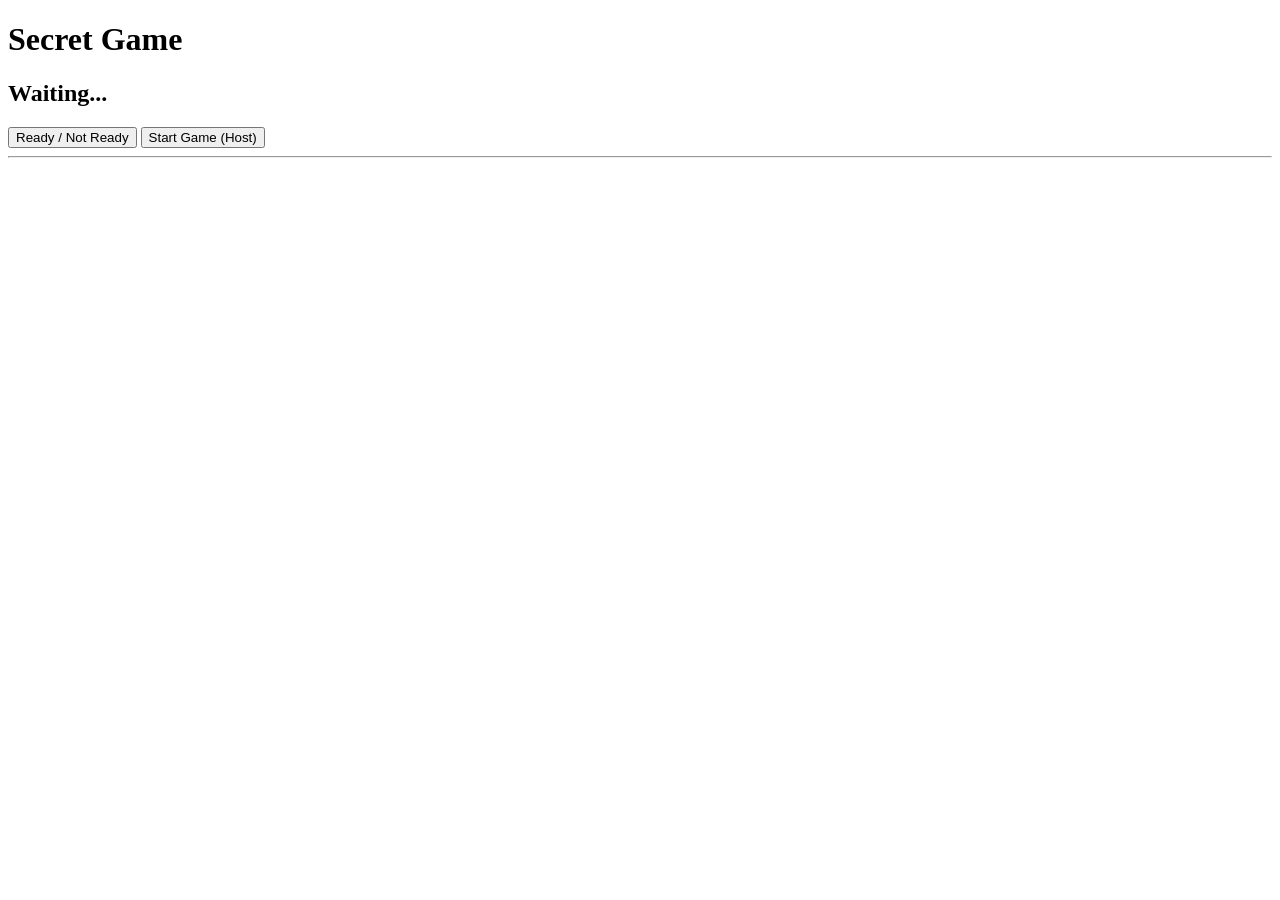
<file: secret_lan_game/web/index.html>
<!DOCTYPE html>
<html>
<head>
  <meta charset="utf-8" />
  <title>Secret Hitler</title>
</head>
<body>

<h1>Secret Game</h1>

<h2 id="role">Waiting...</h2>

<ul id="players"></ul>

<button onclick="toggleReady()">Ready / Not Ready</button>
<button onclick="startGame()">Start Game (Host)</button>

<hr>

<h3 id="president"></h3>

<div id="nomination" style="display:none">
  <select id="nominees"></select>
  <button onclick="nominate()">Nominate</button>
</div>

<div id="voting" style="display:none">
  <button onclick="vote('JA')">JA</button>
  <button onclick="vote('NEIN')">NEIN</button>
</div>

<h3 id="voteResult"></h3>

<script>
const ws = new WebSocket(`ws://${location.host}/ws`);

let me = null;
let currentPresident = null;

/* ---------- helpers ---------- */

function getPlayerName(players, id) {
  const p = players.find(p => p.id === id);
  return p ? p.name : id;
}

function renderNominees(players, president) {
  const sel = document.getElementById("nominees");
  sel.innerHTML = "";
  players.forEach(p => {
    if (p.id !== president && 
        p.alive &&
        p.id !== lastChancellor &&
        p.id !== lastPresident
    )
    {
      const opt = document.createElement("option");
      opt.value = p.id;
      opt.text = p.name;
      sel.appendChild(opt);
    }
  });
}

/* ---------- websocket ---------- */

ws.onmessage = (event) => {
  const data = JSON.parse(event.data);

  /* ----- STATE updates ----- */
  if (data.type === "STATE") {
    me = data.you;

    // Role / lobby status
    document.getElementById("role").innerText =
      data.phase === "LOBBY"
        ? `You are ${me.is_host ? "HOST" : "PLAYER"}`
        : `Your role: ${me.role}`;

    // Player list
    const ul = document.getElementById("players");
    ul.innerHTML = "";
    data.players.forEach(p => {
      const li = document.createElement("li");
      li.innerText =
        `${p.name} ${p.is_host ? "(HOST)" : ""} ${p.ready ? "✅" : "❌"}`;
      ul.appendChild(li);
    });

    // Presidency
    if (data.public && data.public.president) {
      currentPresident = data.public.president;
      const presidentName =
        getPlayerName(data.players, currentPresident);

      document.getElementById("president").innerText =
        `President: ${presidentName}`;
    }

    // Nomination UI
    if (data.phase === "NOMINATION") {
      document.getElementById("nomination").style.display = "block";
      document.getElementById("voting").style.display = "none";
      renderNominees(data.players, currentPresident);
    } else {
      document.getElementById("nomination").style.display = "none";
    }

    // Voting UI
    if (data.phase === "VOTING") {
      document.getElementById("voting").style.display = "block";
      document.getElementById("voteResult").innerText = "";
    } else {
      document.getElementById("voting").style.display = "none";
    }
  }

  /* ----- VOTE RESULT reveal ----- */
  if (data.type === "VOTE_RESULT") {
    document.getElementById("voteResult").innerText =
      `Vote Result: JA ${data.ja} / NEIN ${data.nein} — ${
        data.passed ? "PASSED" : "FAILED"
      }`;
  }
};

/* ---------- actions ---------- */

function toggleReady() {
  if (!me) return;
  ws.send(JSON.stringify({
    action: "SET_READY",
    value: !me.ready
  }));
}

function startGame() {
  ws.send(JSON.stringify({ action: "START_GAME" }));
}

function nominate() {
  const nominee = document.getElementById("nominees").value;
  ws.send(JSON.stringify({ action: "NOMINATE", value: nominee }));
}

function vote(value) {
  ws.send(JSON.stringify({ action: "VOTE", value }));
}
</script>

</body>
</html>
</file>
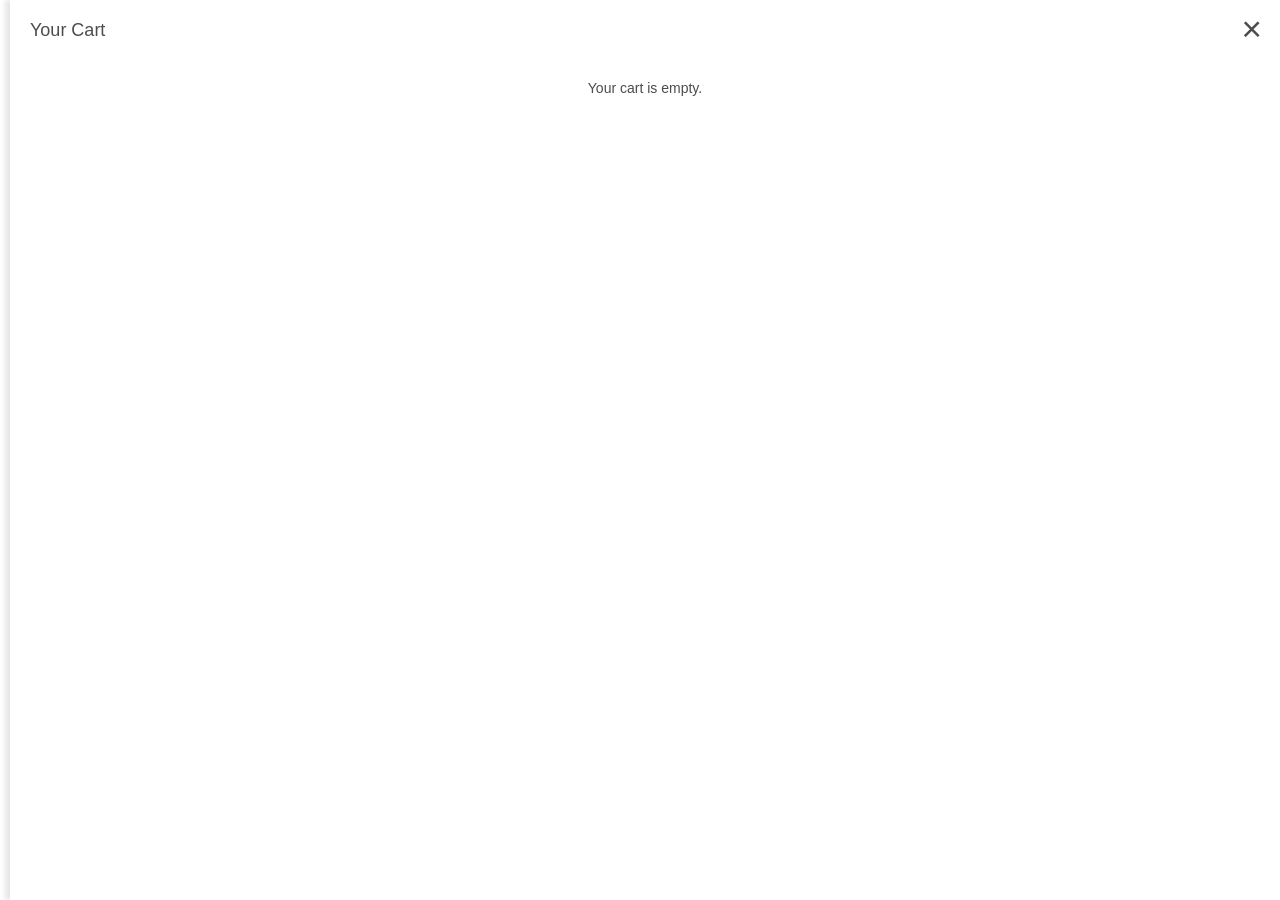
<file: secret_lan_game/img/Secret Hitler_files/saved_resource(2).html>
<!-- saved from url=(0014)about:internet -->
<html><head><meta http-equiv="Content-Type" content="text/html; charset=UTF-8"><style>html, body, h1, h2, h3, h4, h5, p {   padding: 0;   margin: 0; } * {   -webkit-box-sizing: border-box;           box-sizing: border-box; } body, html {   min-height: 100%; } html {   font-family: "Helvetica Neue", Helvetica, Arial, sans-serif;   font-size: 14px;   line-height: 1.2;   color: #4c4c4c;   text-rendering: optimizeLegibility;   -webkit-font-smoothing: antialiased;   -moz-osx-font-smoothing: grayscale; } select {   text-rendering: auto !important; } ul {   list-style: none;   padding-left: 0;   margin: 0; } img {   display: block;   max-width: 100%; } input {   -webkit-appearance: textfield;   margin: 0; } .clearfix:after {     content: "";     display: table;     clear: both;   } .visuallyhidden {   border: 0;   height: 1px;   margin: -1px;   overflow: hidden;   padding: 0;   position: absolute;   width: 1px; } .component-container {   overflow: hidden; } .shopify-buy__type--center {   text-align: center; } .shopify-buy--visually-hidden {   position: absolute !important;   clip: rect(1px, 1px, 1px, 1px);   padding:0 !important;   border:0 !important;   height: 1px !important;   width: 1px !important;   overflow: hidden; } .shopify-buy__btn {   color: #fff;   font-size: 15px;   background-color: #78b657;   padding: 12px 40px;   letter-spacing: .3px;   display: block;   border-radius: 3px;   cursor: pointer;   -webkit-transition: background 200ms ease;   transition: background 200ms ease;   max-width: 100%;   text-overflow: ellipsis;   overflow: hidden;   line-height: 1.2;   border: 0;   -moz-appearance: none;   -webkit-appearance: none } .shopify-buy__btn:hover,   .shopify-buy__btn:focus {     background-color: #5f9d3e;   } .shopify-buy__btn--parent {   background-color: transparent;   border: 0;   padding: 0;   cursor: pointer } .shopify-buy__btn--parent:hover .product__variant-img, .shopify-buy__btn--parent:focus .product__variant-img {       opacity: .7;     } .shopify-buy__btn--cart-tab {   padding: 5px 11px;   border-radius: 3px 0 0 3px;   position: fixed;   right: 0;   top: 50%;   -webkit-transform: translate(100%, -50%);           transform: translate(100%, -50%);   opacity: 0;   min-width: inherit;   width: auto;   height: auto;   z-index: 2147483647 } .shopify-buy__btn--cart-tab.is-active {     -webkit-transform: translateY(-50%);             transform: translateY(-50%);     opacity: 1;   } .shopify-buy__btn__counter {   display: block;   margin: 0 auto 10px auto;   font-size: 18px; } .shopify-buy__icon-cart--side {   height: 20px;   width: 20px; } .shopify-buy__btn[disabled] {   background-color: #999;   pointer-events: none; } .shopify-buy__btn--close {   position: absolute;   right: 9px;   top: 8px;   font-size: 35px;   color: #767676;   border: none;   background-color: transparent;   -webkit-transition: color 100ms ease, -webkit-transform 100ms ease;   transition: color 100ms ease, -webkit-transform 100ms ease;   transition: transform 100ms ease, color 100ms ease;   transition: transform 100ms ease, color 100ms ease, -webkit-transform 100ms ease;   cursor: pointer;   font-family: "Helvetica Neue", Helvetica, Arial, sans-serif;   padding-right: 9px } .shopify-buy__btn--close:hover {     -webkit-transform: scale(1.2);             transform: scale(1.2);     color: hsl(0, 0%, 41.2745098039%);   } @-webkit-keyframes flipIn {   from {     max-height: 0;     -webkit-transform: rotatex(90deg) translatey(-50%);             transform: rotatex(90deg) translatey(-50%);     margin-bottom: -65px;     opacity: 0;   }    to {     max-height: none;     -webkit-transform: none;             transform: none;     margin-bottom: 20px;     opacity: 1;   } } @keyframes flipIn {   from {     max-height: 0;     -webkit-transform: rotatex(90deg) translatey(-50%);             transform: rotatex(90deg) translatey(-50%);     margin-bottom: -65px;     opacity: 0;   }    to {     max-height: none;     -webkit-transform: none;             transform: none;     margin-bottom: 20px;     opacity: 1;   } } @-webkit-keyframes flipOut {   from {     max-height: none;     -webkit-transform: none;             transform: none;     margin-bottom: 20px;     opacity: 1;   }    to {     max-height: 0;     -webkit-transform: rotatex(90deg) translatey(-50%);             transform: rotatex(90deg) translatey(-50%);     margin-bottom: -65px;     opacity: 0;   } } @keyframes flipOut {   from {     max-height: none;     -webkit-transform: none;             transform: none;     margin-bottom: 20px;     opacity: 1;   }    to {     max-height: 0;     -webkit-transform: rotatex(90deg) translatey(-50%);             transform: rotatex(90deg) translatey(-50%);     margin-bottom: -65px;     opacity: 0;   } } .shopify-buy__cart-wrapper {   height: 100%;   padding-left: 10px; } .shopify-buy__cart {   height: 100%;   background-color: #fff;   width: calc(100% - 10px);   position: absolute;   right: 0;   -webkit-box-shadow: -5px 0 5px rgba(0, 0, 0, 0.1);           box-shadow: -5px 0 5px rgba(0, 0, 0, 0.1); } .shopify-buy__cart__header {   padding: 20px;   padding-right: 40px;   position: relative;   z-index: 2147483647;   background-color: inherit; } .shopify-buy__cart__title {   font-size: 18px;   color: #767676;   font-weight: normal;   overflow: hidden;   text-overflow: ellipsis; } .shopify-buy__cart-scroll {   padding: 70px 0 135px 0;   position: absolute;   top: 0;   height: 100%;   width: 100%; } .shopify-buy__cart-scroll--discounts {   padding-bottom: 170px; } .shopify-buy__cart-scroll--cart-note {   padding-bottom: 200px; } .shopify-buy__cart-scroll--cart-note.shopify-buy__cart-scroll--discounts {   padding-bottom: 230px; } .shopify-buy__cart-items {   overflow: hidden;   overflow-y: auto;   height: 100%;   position: relative;   padding: 0 20px 20px;   -webkit-overflow-scrolling: touch;   -webkit-perspective: 400px;           perspective: 400px;   -webkit-perspective-origin: 50% 0px;           perspective-origin: 50% 0px; } .shopify-buy__cart-item {   min-height: 65px;   margin-bottom: 20px;   overflow: hidden;   position: relative;   -webkit-backface-visibility: visible;           backface-visibility: visible;   -webkit-animation: 200ms flipIn forwards;           animation: 200ms flipIn forwards; } .shopify-buy__cart-item.is-hidden {   -webkit-animation-name: flipOut;           animation-name: flipOut; } .shopify-buy__cart-item__image {   width: 65px;   height: 65px;   background-size: contain;   background-repeat: no-repeat;   background-position: center center;   background-color: transparent;   position: absolute;   left: 0;   top: 0; } .shopify-buy__cart-item__title {   font-size: 14px;   margin-left: 80px;   margin-bottom: 3px;   display: block; } .shopify-buy__cart-item__price {   float: right;   font-size: 14px;   font-weight: bold;   line-height: 26px; } .shopify-buy__cart-item__price-and-discounts {   float: right;   text-align: right;   max-width: 100px } .shopify-buy__cart-item__price-and-discounts .shopify-buy__cart-item__price {     float: none;   } .shopify-buy__cart-item__full-price {   font-size: 12px;   line-height: 12px; } .shopify-buy__cart-item__discount {   font-size: 12px;   word-wrap: break-word;   text-transform: uppercase } .shopify-buy__cart-item__discount + .shopify-buy__cart-item__discount {     margin-top: 5px;   } .shopify-buy__cart-item__discount__icon {   width: 12px;   height: 12px;   vertical-align: top;   fill: currentColor; } .shopify-buy__cart-item__variant-title {   margin-left: 80px;   margin-bottom: 10px;   color: #4c4c4c;   font-size: 12px;   max-width: 220px;   overflow: hidden;   text-overflow: ellipsis; } .shopify-buy__cart-bottom {   background-color: #fff;   position: absolute;   width: 100%;   bottom: 0;   padding: 15px 20px 20px 20px; } .shopify-buy__cart__subtotal__text {   text-transform: uppercase;   float: left;   font-size: 11px;   color: #4c4c4c; } .shopify-buy__cart__subtotal__price {   float: right; } .shopify-buy__cart__discount {   display: -webkit-box;   display: -webkit-flex;   display: -ms-flexbox;   display: flex;   margin-bottom: 10px;   color: #4c4c4c; } .shopify-buy__cart__discount__text {   font-size: 11px;   text-transform: uppercase;   margin-right: 10px;   -webkit-box-flex: 1;   -webkit-flex-grow: 1;       -ms-flex-positive: 1;           flex-grow: 1; } .shopify-buy__cart__discount__text__icon {   width: 11px;   height: 11px;   vertical-align: top;   fill: currentColor; } .shopify-buy__cart__discount__amount {   font-size: 12px;   line-height: 12px;   -webkit-flex-shrink: 0;       -ms-flex-negative: 0;           flex-shrink: 0; } .shopify-buy__cart__currency {   font-size: 12px; } .shopify-buy__cart__notice {   font-size: 11px;   clear: both;   padding-top: 10px;   text-align: center;   color: #4c4c4c; } .shopify-buy__cart__note {   clear: both;   padding-top: 10px; } .shopify-buy__cart__note__description {   font-size: 11px;   color: #4c4c4c; } .shopify-buy__cart__note__text-area {   resize: none;   font-size: 11px;   width: 100%;   color: #4c4c4c; } .shopify-buy__cart-empty-text {   padding: 10px 15px;   text-align: center; } .shopify-buy__btn--cart-checkout {   clear: both;   margin-top: 15px;   width: 100%;   padding: 10px 5px;   font-size: 16px; } .shopify-buy__quantity-container {   margin-left: 80px;   margin-right: 100px;   height: 26px;   line-height: 26px; } .shopify-buy__quantity-container.is-loading {   opacity: 0.65;   pointer-events: none; } .shopify-buy__cart-item__quantity-input {   float: left;   background: transparent; } @media (max-width: 330px) {   .shopify-buy__cart-item__price-and-discounts {     max-width: 90px;   }    .shopify-buy__quantity-container {     margin-right: 90px;   } } .shopify-buy__quantity-decrement, .shopify-buy__quantity-increment {   color: #4c4c4c;   display: block;   height: 30px;   float: left;   line-height: 16px;   font-family: monospace;   width: 26px;   padding: 0;   border: none;   background: transparent;   -webkit-box-shadow: none;           box-shadow: none;   cursor: pointer;   font-size: 18px;   text-align: center;   font-family: "Helvetica Neue", Helvetica, Arial, sans-serif;   border: 1px solid #767676;   position: relative } .shopify-buy__quantity-decrement svg, .shopify-buy__quantity-increment svg {     width: 14px;     height: 14px;     position: absolute;     top: 50%;     left: 50%;     margin-top: -6px;     margin-left: -7px;     fill: currentColor;   } .shopify-buy__quantity-decrement {   border-radius: 3px 0 0 3px; } .shopify-buy__quantity-increment {   border-radius: 0 3px 3px 0; } .shopify-buy__quantity {   color: black;   width: 45px;   height: 30px;   font-size: 16px;   border: none;   text-align: center;   -webkit-appearance: none;   -moz-appearance: textfield;   display: inline-block;   padding: 0;   border-radius: 0;   border-top: 1px solid #767676;   border-bottom: 1px solid #767676; } input[type=number]::-webkit-inner-spin-button, input[type=number]::-webkit-outer-spin-button {   -webkit-appearance: none;   margin: 0; } .shopify-buy__quantity-container.shopify-buy__quantity-with-btns {   overflow: hidden } .shopify-buy__quantity-container.shopify-buy__quantity-with-btns .shopify-buy__quantity {     border-left: 0;     border-right: 0;     float: left;   }  
 .shopify-buy__btn.shopify-buy__btn--cart-checkout:hover { background-color: #001dff; } .shopify-buy__btn.shopify-buy__btn--cart-checkout:focus { background-color: #001dff; } .shopify-buy__btn.shopify-buy__btn--cart-checkout { font-family: Lato, sans-serif;font-weight: bold;font-size: 18px;padding-top: 17px;padding-bottom: 17px;background-color: #00119f;border-radius: 6px; } .shopify-buy__cart__title { color: #4c4c4c; } .shopify-buy__cart__header { color: #4c4c4c; } .shopify-buy__cart-items { color: #4c4c4c; } .shopify-buy__cart__subtotal__text { color: #4c4c4c; } .shopify-buy__cart__subtotal__price { color: #4c4c4c; } .shopify-buy__cart__notice { color: #4c4c4c; } .shopify-buy__cart__currency { color: #4c4c4c; } .shopify-buy__btn--close:hover { color: #4c4c4c; } .shopify-buy__btn--close { color: #4c4c4c; } .shopify-buy__cart-empty-text { color: #4c4c4c; } .shopify-buy__cart__note__description { color: #4c4c4c; } .shopify-buy__cart__discount__text { color: #4c4c4c; } .shopify-buy__cart__discount__text__icon { fill: #4c4c4c; } .shopify-buy__cart__discount__amount { color: #4c4c4c; } .shopify-buy__cart-item__variant-title { color: #4c4c4c; } .shopify-buy__cart-item__price { color: #4c4c4c; } .shopify-buy__cart-item__full-price { color: #4c4c4c; } .shopify-buy__cart-item__discount { color: #4c4c4c; } .shopify-buy__cart-item__discount__icon { fill: #4c4c4c; } .shopify-buy__quantity-container.clearfix { color: #4c4c4c; } .shopify-buy__quantity-increment { color: #4c4c4c;border-color: #4c4c4c; } .shopify-buy__quantity-decrement { color: #4c4c4c;border-color: #4c4c4c; } .shopify-buy__quantity.shopify-buy__cart-item__quantity-input { color: #4c4c4c;border-color: #4c4c4c; } .shopify-buy__cart-toggle:hover { background-color: #001dff; } .shopify-buy__cart-toggle:focus { background-color: #001dff; } .shopify-buy__cart-toggle { font-family: Lato, sans-serif;font-weight: bold;background-color: #00119f; } .shopify-buy__cart-toggle__count { font-size: 18px; }  
 </style></head><body><div class="shopify-buy__cart"><div class="shopify-buy__cart__header" data-element="cart.header">
            <h2 class="shopify-buy__cart__title" data-element="cart.title">Your Cart</h2>
            <button class="shopify-buy__btn--close" data-element="cart.close">
              <span aria-hidden="true">×</span>
              <span class="visuallyhidden">Close cart</span>
             </button>
          </div><div class="shopify-buy__cart-scroll" data-element="cart.cartScroll">
                <p class="shopify-buy__cart-empty-text " data-element="cart.empty">Your cart is empty.</p>
                <ul role="list" class="shopify-buy__cart-items" data-element="cart.lineItems"></ul>
              </div></div></body></html>
</file>
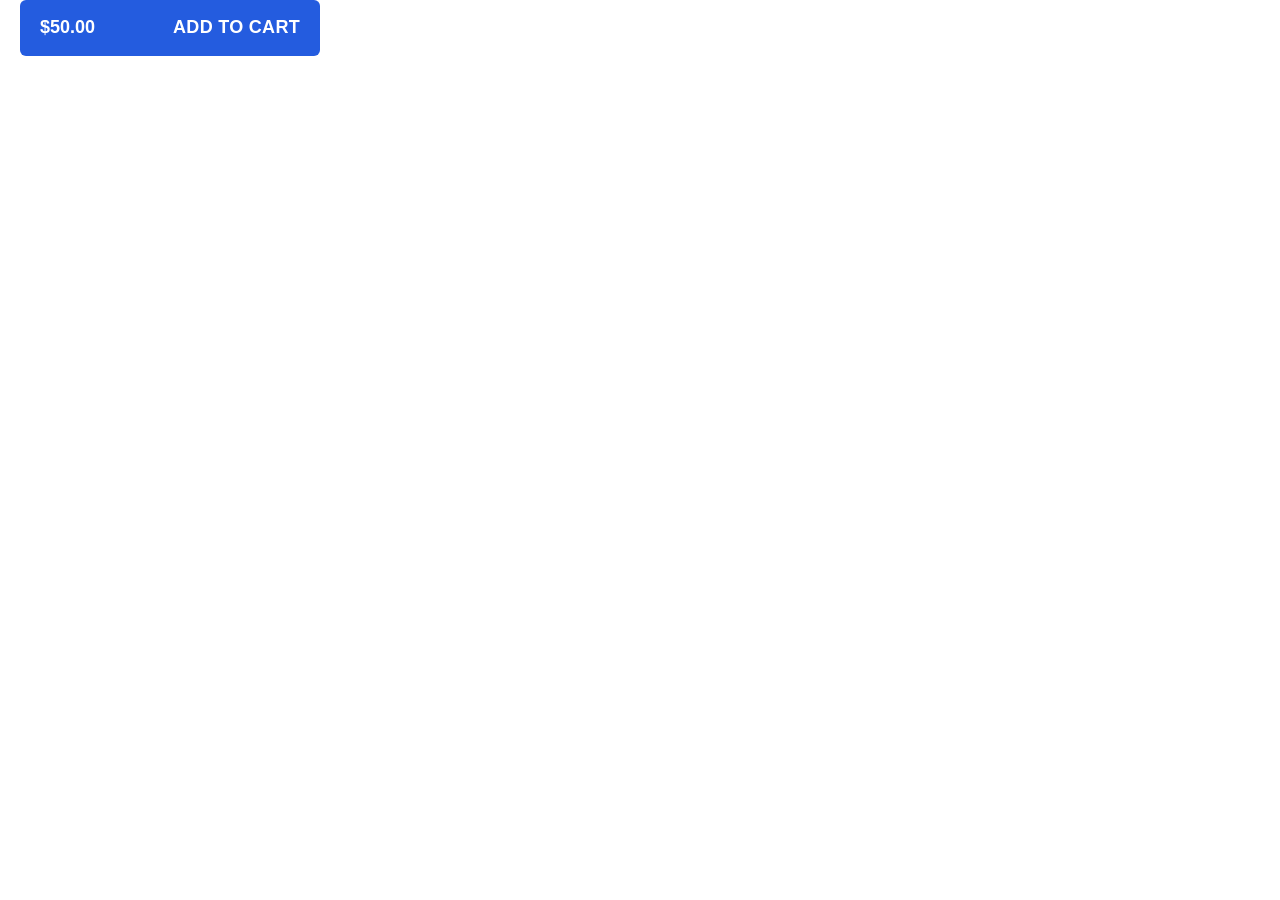
<file: secret_lan_game/img/Secret Hitler_files/saved_resource.html>
<!-- saved from url=(0014)about:internet -->
<html><head><meta http-equiv="Content-Type" content="text/html; charset=UTF-8"><style>html, body, h1, h2, h3, h4, h5, p {   padding: 0;   margin: 0; } * {   -webkit-box-sizing: border-box;           box-sizing: border-box; } body, html {   min-height: 100%; } html {   font-family: "Helvetica Neue", Helvetica, Arial, sans-serif;   font-size: 14px;   line-height: 1.2;   color: #4c4c4c;   text-rendering: optimizeLegibility;   -webkit-font-smoothing: antialiased;   -moz-osx-font-smoothing: grayscale; } select {   text-rendering: auto !important; } ul {   list-style: none;   padding-left: 0;   margin: 0; } img {   display: block;   max-width: 100%; } input {   -webkit-appearance: textfield;   margin: 0; } .clearfix:after {     content: "";     display: table;     clear: both;   } .visuallyhidden {   border: 0;   height: 1px;   margin: -1px;   overflow: hidden;   padding: 0;   position: absolute;   width: 1px; } .component-container {   overflow: hidden; } .shopify-buy__type--center {   text-align: center; } .shopify-buy--visually-hidden {   position: absolute !important;   clip: rect(1px, 1px, 1px, 1px);   padding:0 !important;   border:0 !important;   height: 1px !important;   width: 1px !important;   overflow: hidden; } .shopify-buy__quantity-decrement, .shopify-buy__quantity-increment {   color: #4c4c4c;   display: block;   height: 30px;   float: left;   line-height: 16px;   font-family: monospace;   width: 26px;   padding: 0;   border: none;   background: transparent;   -webkit-box-shadow: none;           box-shadow: none;   cursor: pointer;   font-size: 18px;   text-align: center;   font-family: "Helvetica Neue", Helvetica, Arial, sans-serif;   border: 1px solid #767676;   position: relative } .shopify-buy__quantity-decrement svg, .shopify-buy__quantity-increment svg {     width: 14px;     height: 14px;     position: absolute;     top: 50%;     left: 50%;     margin-top: -6px;     margin-left: -7px;     fill: currentColor;   } .shopify-buy__quantity-decrement {   border-radius: 3px 0 0 3px; } .shopify-buy__quantity-increment {   border-radius: 0 3px 3px 0; } .shopify-buy__quantity {   color: black;   width: 45px;   height: 30px;   font-size: 16px;   border: none;   text-align: center;   -webkit-appearance: none;   -moz-appearance: textfield;   display: inline-block;   padding: 0;   border-radius: 0;   border-top: 1px solid #767676;   border-bottom: 1px solid #767676; } input[type=number]::-webkit-inner-spin-button, input[type=number]::-webkit-outer-spin-button {   -webkit-appearance: none;   margin: 0; } .shopify-buy__quantity-container.shopify-buy__quantity-with-btns {   overflow: hidden } .shopify-buy__quantity-container.shopify-buy__quantity-with-btns .shopify-buy__quantity {     border-left: 0;     border-right: 0;     float: left;   } .shopify-buy__btn {   color: #fff;   font-size: 15px;   background-color: #78b657;   padding: 12px 40px;   letter-spacing: .3px;   display: block;   border-radius: 3px;   cursor: pointer;   -webkit-transition: background 200ms ease;   transition: background 200ms ease;   max-width: 100%;   text-overflow: ellipsis;   overflow: hidden;   line-height: 1.2;   border: 0;   -moz-appearance: none;   -webkit-appearance: none } .shopify-buy__btn:hover,   .shopify-buy__btn:focus {     background-color: #5f9d3e;   } .shopify-buy__btn--parent {   background-color: transparent;   border: 0;   padding: 0;   cursor: pointer } .shopify-buy__btn--parent:hover .product__variant-img, .shopify-buy__btn--parent:focus .product__variant-img {       opacity: .7;     } .shopify-buy__btn--cart-tab {   padding: 5px 11px;   border-radius: 3px 0 0 3px;   position: fixed;   right: 0;   top: 50%;   -webkit-transform: translate(100%, -50%);           transform: translate(100%, -50%);   opacity: 0;   min-width: inherit;   width: auto;   height: auto;   z-index: 2147483647 } .shopify-buy__btn--cart-tab.is-active {     -webkit-transform: translateY(-50%);             transform: translateY(-50%);     opacity: 1;   } .shopify-buy__btn__counter {   display: block;   margin: 0 auto 10px auto;   font-size: 18px; } .shopify-buy__icon-cart--side {   height: 20px;   width: 20px; } .shopify-buy__btn[disabled] {   background-color: #999;   pointer-events: none; } .shopify-buy__btn--close {   position: absolute;   right: 9px;   top: 8px;   font-size: 35px;   color: #767676;   border: none;   background-color: transparent;   -webkit-transition: color 100ms ease, -webkit-transform 100ms ease;   transition: color 100ms ease, -webkit-transform 100ms ease;   transition: transform 100ms ease, color 100ms ease;   transition: transform 100ms ease, color 100ms ease, -webkit-transform 100ms ease;   cursor: pointer;   font-family: "Helvetica Neue", Helvetica, Arial, sans-serif;   padding-right: 9px } .shopify-buy__btn--close:hover {     -webkit-transform: scale(1.2);             transform: scale(1.2);     color: hsl(0, 0%, 41.2745098039%);   } .shopify-buy__option-select-wrapper {   border: 1px solid #d3dbe2;   border-radius: 3px;   -webkit-box-sizing: border-box;           box-sizing: border-box;   position: relative;   background: #fff;   vertical-align: bottom; } .shopify-buy__select-icon {   cursor: pointer;   display: block;   fill: #798c9c;   position: absolute;   right: 10px;   top: 50%;   margin-top: -6px;   pointer-events: none;   width: 12px;   height: 12px;   vertical-align: middle; } .shopify-buy__option-select + .shopify-buy__option-select {     margin-top: 7.5px;   } .shopify-buy__option-select__label {   display: block;   font-size: 14px;   margin-top: 15px;   margin-bottom: 5px; } .shopify-buy__btn--parent .shopify-buy__option-select__label {     cursor: pointer;   } .shopify-buy__option-select__select {   font-size: inherit;   padding: 7px 10px;   padding-right: 32px;   border: 0;   width: 100%;   background: transparent;   -webkit-appearance: none;   -moz-appearance: none } .shopify-buy__option-select__select::-ms-expand {     display: none;   } .shopify-buy__btn--parent .shopify-buy__option-select__select {     cursor: pointer;   } .shopify-buy__product {   overflow: hidden;   width: 100%; } .shopify-buy__product__variant-img {   margin: 0 auto 15px auto;   -webkit-transition: opacity 0.3s ease;   transition: opacity 0.3s ease;   opacity: 1 } .shopify-buy__product__variant-img.is-transitioning {     opacity: 0;   } .shopify-buy__is-button {   cursor: pointer; } .shopify-buy__no-image .shopify-buy__product__variant-img {     display: none;   } .shopify-buy__product__title {   font-size: 18px;   line-height: 1.2;   color: #4a4a4a;   margin-bottom: 15px;   font-weight: 700; } .shopify-buy__layout-horizontal .shopify-buy__product__title {     margin-top: 10px;   } .shopify-buy__product__variant-title {   font-size: 18px;   color: #666;   font-weight: 400;   text-align: center;   margin-bottom: 15px; } .shopify-buy__product__price {   margin-bottom: 15px; } .shopify-buy__product-description {   margin-top: 30px;   line-height: 1.65;   color: #4a4a4a } .shopify-buy__product-description p,   .shopify-buy__product-description ul,   .shopify-buy__product-description ol,   .shopify-buy__product-description img {     margin-bottom: 10px   } .shopify-buy__product-description p:last-child, .shopify-buy__product-description ul:last-child, .shopify-buy__product-description ol:last-child, .shopify-buy__product-description img:last-child {       margin-bottom: 0;     } .shopify-buy__product-description a {     color: inherit;   } .shopify-buy__product-description img {     max-width: 100%;   } .shopify-buy__product-description h1 {     font-size: 20px;   } .shopify-buy__product-description h2 {     font-size: 18px;   } .shopify-buy__product-description h3 {     font-size: 17px;   } .shopify-buy__product-description ul,   .shopify-buy__product-description ol {     margin-left: 2em;   } .shopify-buy__product-description ul {     list-style-type: disc;   } .shopify-buy__layout-vertical {   text-align: center; } .shopify-buy__product__actual-price, .shopify-buy__product__compare-price {   color: #4a4a4a;   display: inline-block; } .shopify-buy__product__actual-price {   font-size: 14px; } .shopify-buy__product__compare-price {   font-size: 12px;   text-decoration: line-through;   padding-left: 5px;   opacity: 0.76; } .shopify-buy__product__unit-price {   color: #4a4a4a;   padding-top: 5px;   font-size: 12px;   opacity: 0.8; } .shopify-buy__product__variant-selectors {   text-align: left;   font-size: 14px; } .shopify-buy__layout-vertical .shopify-buy__product__variant-selectors {     width: 100%;     max-width: 280px;     display: inline-block;   } .shopify-buy__quantity {   border-left: 1px solid;   border-right: 1px solid;   border-radius: 3px; } .shopify-buy__quantity, .shopify-buy__quantity-increment, .shopify-buy__quantity-decrement {   border-color: #d3dbe2;   line-height: 1.2;   font-size: 15px;   height: auto;   padding-top: 12px;   padding-bottom: 12px; } .shopify-buy__btn {   display: inline-block; } .shopify-buy__btn-wrapper {   margin-top: 20px; } .shopify-buy__btn.shopify-buy__beside-quantity {   display: inline-block;   vertical-align: top;   border-top-left-radius: 0;   border-bottom-left-radius: 0;   border: 1px solid transparent; } .shopify-buy__btn-and-quantity .shopify-buy__quantity {     border-right: 0;     border-top-right-radius: 0;     border-bottom-right-radius: 0;     background: #fff;   } .shopify-buy__btn-and-quantity .shopify-buy__quantity-container {     display: inline-block;     vertical-align: top;   } .shopify-buy__btn-and-quantity .shopify-buy__btn-wrapper {     display: inline-block;     vertical-align: top;     margin: 0;   } .shopify-buy__cart-item__quantity-container {   margin-top: 20px;   display: inline-block; } .shopify-buy__layout-vertical .shopify-buy__btn,   .shopify-buy__layout-vertical .shopify-buy__quantity-container,   .shopify-buy__layout-horizontal .shopify-buy__btn,   .shopify-buy__layout-horizontal .shopify-buy__quantity-container {     margin: 20px auto 0;   } .shopify-buy__layout-vertical .shopify-buy__btn:first-child, .shopify-buy__layout-horizontal .shopify-buy__btn:first-child {     margin-top: 0;   } .shopify-buy__layout-vertical .shopify-buy__btn-and-quantity, .shopify-buy__layout-horizontal .shopify-buy__btn-and-quantity {     margin: 20px auto 0   } .shopify-buy__layout-vertical .shopify-buy__btn-and-quantity .shopify-buy__btn,     .shopify-buy__layout-vertical .shopify-buy__btn-and-quantity .shopify-buy__quantity-container,     .shopify-buy__layout-horizontal .shopify-buy__btn-and-quantity .shopify-buy__btn,     .shopify-buy__layout-horizontal .shopify-buy__btn-and-quantity .shopify-buy__quantity-container {       margin: 0 auto;     } .shopify-buy__layout-vertical .shopify-buy__btn-and-quantity:first-child, .shopify-buy__layout-horizontal .shopify-buy__btn-and-quantity:first-child {     margin: 0 auto;   } .shopify-buy__layout-vertical .shopify-buy__product__variant-img, .shopify-buy__layout-horizontal .shopify-buy__product__variant-img {     max-width: 100%;   } @media (min-width: 500px) {   .shopify-buy__layout-horizontal:not(.no-image) {     text-align: left;     margin-bottom: 0;     margin-left: 0   }      .shopify-buy__layout-horizontal:not(.no-image) .shopify-buy__product-img-wrapper {       float: left;       width: 40%;     }      .shopify-buy__layout-horizontal:not(.no-image) .shopify-buy__product__variant-title {       text-align: left;     }      .shopify-buy__layout-horizontal:not(.no-image) .shopify-buy__product__title,     .shopify-buy__layout-horizontal:not(.no-image) .shopify-buy__product__variant-title,     .shopify-buy__layout-horizontal:not(.no-image) .shopify-buy__product__price,     .shopify-buy__layout-horizontal:not(.no-image) .shopify-buy__product-description,     .shopify-buy__layout-horizontal:not(.no-image) .shopify-buy__btn-and-quantity,     .shopify-buy__layout-horizontal:not(.no-image) > .shopify-buy__btn-wrapper,     .shopify-buy__layout-horizontal:not(.no-image) > .shopify-buy__quantity-container,     .shopify-buy__layout-horizontal:not(.no-image) .shopify-buy__product__variant-selectors {       margin-left: calc(40% + 25px);     } } @media (min-width: 680px) {     .shopify-buy__layout-horizontal:not(.no-image) .shopify-buy__product-img-wrapper {       float: left;       width: 60%;     }      .shopify-buy__layout-horizontal:not(.no-image) .shopify-buy__product__title,     .shopify-buy__layout-horizontal:not(.no-image) .shopify-buy__product__variant-title,     .shopify-buy__layout-horizontal:not(.no-image) .shopify-buy__product__price,     .shopify-buy__layout-horizontal:not(.no-image) .shopify-buy__product-description,     .shopify-buy__layout-horizontal:not(.no-image) .shopify-buy__btn-and-quantity,     .shopify-buy__layout-horizontal:not(.no-image) > .shopify-buy__btn-wrapper,     .shopify-buy__layout-horizontal:not(.no-image) > .shopify-buy__quantity-container,     .shopify-buy__layout-horizontal:not(.no-image) .shopify-buy__product__variant-selectors {       margin-left: calc(60% + 25px);     } } .no-image .shopify-buy__product-img-wrapper {     display: none;   } @-webkit-keyframes dash {   to {     stroke-dashoffset: 0;   } } @keyframes dash {   to {     stroke-dashoffset: 0;   } } .shopify-buy__carousel {   font-size: 0;   text-align: center;   min-height: 90px;   margin-left: -15px;   margin-top: 15px; } .shopify-buy__carousel-item {   width: calc(16.666% - 15px);   margin-left: 15px;   display: inline-block;   vertical-align: middle;   cursor: pointer;   position: relative;   background-size: cover;   background-position: center;   padding: 0;   border: none } .shopify-buy__carousel-item:nth-child(n+7) {     margin-top: 15px;   } .shopify-buy__carousel-item:before {     content: "";     display: block;     padding-top: 100%;   } .main-image-wrapper {   position: relative; } .carousel-button {   position: absolute;   width: 75px;   top: 0;   height: 100%;   border: none;   font-size: 0;   background-color: transparent;   opacity: 0.4;   cursor: pointer } .carousel-button:hover,   .carousel-button:focus {     opacity: 0.9;     outline: none;   } .carousel-button-arrow {   width: 20px;   display: inline-block;   margin-left: 25px; } .carousel-button--previous {   left: 0;   -webkit-transform: rotate(180deg);           transform: rotate(180deg); } .carousel-button--next {   right: 0; } .shopify-buy__carousel-item--selected {   opacity: 0.4; }  
  @media (min-width: 601px) { .shopify-buy__product { max-width: calc(25% - 20px);margin-left: 20px;margin-bottom: 50px; }  } .shopify-buy__product__title { font-family: Lato, sans-serif;font-weight: normal;color: #000000; } .shopify-buy__btn:hover { background-color: #001dff; } .shopify-buy__btn:focus { background-color: #001dff; } .shopify-buy__btn { display: block;font-family: Lato, sans-serif;font-weight: bold;font-size: 18px;margin: 0;padding-top: 17px;padding-bottom: 17px;background-color: #245cdf;border-radius: 6px;padding-left: 100px;padding-right: 20px;text-align: right;width: 100%; } .shopify-buy__quantity { font-size: 18px;padding-top: 17px;padding-bottom: 17px; } .shopify-buy__product__actual-price { font-family: Lato, sans-serif;font-weight: bold;font-size: 18px;color: #ffffff; } .shopify-buy__product__compare-price { font-family: Droid Sans, sans-serif;font-weight: bold;color: #bcbcbc; } .shopify-buy__product__unit-price { font-family: Droid Sans, sans-serif;font-weight: bold;color: #bcbcbc; } .shopify-buy__product-description { font-family: Droid Sans, sans-serif;font-size: 16px;color: #000000; } .shopify-buy__option-select__label { font-family: Lato, sans-serif; } .shopify-buy__option-select__select { font-family: Lato, sans-serif; }  
 </style></head><body><div class="has-image shopify-buy__layout-vertical shopify-buy__product"><div class="shopify-buy__btn-wrapper" style="margin: 0; position: relative" data-element="product.buttonWrapper"><div class="shopify-buy__product__price" data-element="product.prices" style="left: 20px; margin: 0; position: absolute; top: 50%; transform: translateY(-50%)"><span class="visuallyhidden">Regular price&nbsp;</span><span class="shopify-buy__product__actual-price " data-element="product.price">$50.00</span></div><button class="shopify-buy__btn  " data-element="product.button" style="margin: 0">ADD TO CART</button></div></div></body></html>
</file>
